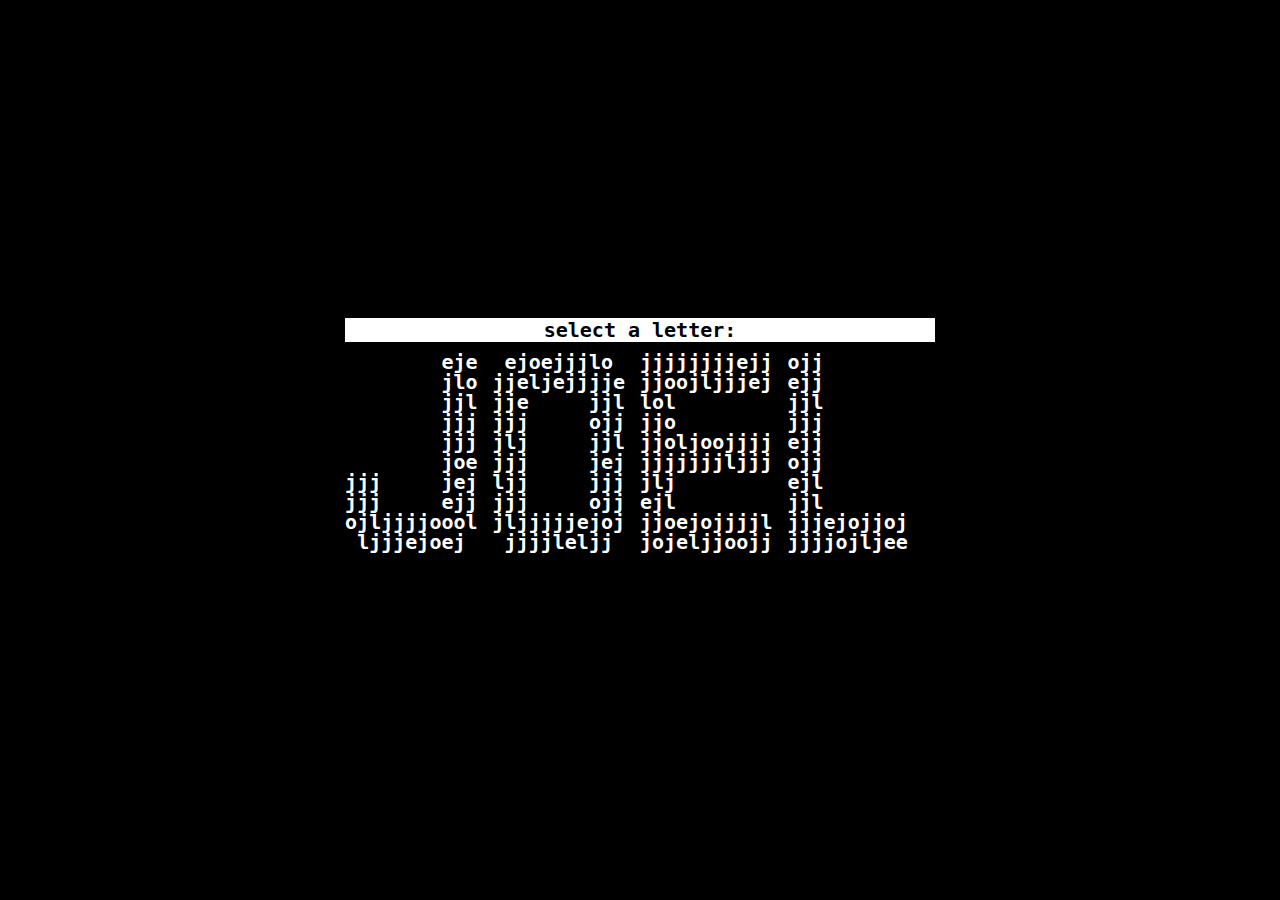
<file: index.html>
<!DOCTYPE html>
<html>
<head>
    <title>
            Joel
    </title>
    <link rel="stylesheet" href="index.css">
</head>

<body>
    <div id="bigframe">
        <p id="tip">select a letter:</p>
        <div class="frame">
            <div class="character" id="J" onmouseover="showb1()" onmouseleave="hideb1()" onclick="fadeOut2past_work()">
                <p class="text">&nbsp&nbsp&nbsp&nbsp&nbsp&nbsp&nbsp&nbsp###</p>
                <p class="text">&nbsp&nbsp&nbsp&nbsp&nbsp&nbsp&nbsp&nbsp###</p>
                <p class="text">&nbsp&nbsp&nbsp&nbsp&nbsp&nbsp&nbsp&nbsp###</p>
                <p class="text">&nbsp&nbsp&nbsp&nbsp&nbsp&nbsp&nbsp&nbsp###</p>
                <p class="text">&nbsp&nbsp&nbsp&nbsp&nbsp&nbsp&nbsp&nbsp###</p>
                <p class="text">&nbsp&nbsp&nbsp&nbsp&nbsp&nbsp&nbsp&nbsp###</p>
                <p class="text">###&nbsp&nbsp&nbsp&nbsp&nbsp###</p>
                <p class="text">###&nbsp&nbsp&nbsp&nbsp&nbsp###</p>
                <p class="text">###########</p>
                <p class="text">&nbsp#########&nbsp</p>
            </div>
            <div class="character" id="O" onmouseover="showb2()" onmouseleave="hideb2()" onclick="fadeOut2project_A()">
                <p class="text">&nbsp#########&nbsp</p>
                <p class="text">###########</p>
                <p class="text">###&nbsp&nbsp&nbsp&nbsp&nbsp###</p>
                <p class="text">###&nbsp&nbsp&nbsp&nbsp&nbsp###</p>
                <p class="text">###&nbsp&nbsp&nbsp&nbsp&nbsp###</p>
                <p class="text">###&nbsp&nbsp&nbsp&nbsp&nbsp###</p>
                <p class="text">###&nbsp&nbsp&nbsp&nbsp&nbsp###</p>
                <p class="text">###&nbsp&nbsp&nbsp&nbsp&nbsp###</p>
                <p class="text">###########</p>
                <p class="text">&nbsp#########&nbsp</p>
            </div>
            <div class="character" id="E" onmouseover="showb3()" onmouseleave="hideb3()" onclick="fadeOut2essays()">
                <p class="text">###########</p>
                <p class="text">###########</p>
                <p class="text">###&nbsp&nbsp&nbsp&nbsp&nbsp&nbsp&nbsp&nbsp</p>
                <p class="text">###&nbsp&nbsp&nbsp&nbsp&nbsp&nbsp&nbsp&nbsp</p>
                <p class="text">###########</p>
                <p class="text">###########</p>
                <p class="text">###&nbsp&nbsp&nbsp&nbsp&nbsp&nbsp&nbsp&nbsp</p>
                <p class="text">###&nbsp&nbsp&nbsp&nbsp&nbsp&nbsp&nbsp&nbsp</p>
                <p class="text">###########</p>
                <p class="text">###########</p> 
            </div>
            <div class="character" id="L" onmouseover="showb4()" onmouseleave="hideb4()" onclick="fadeOut2research()">
                <p class="text">###&nbsp&nbsp&nbsp&nbsp&nbsp&nbsp&nbsp&nbsp</p>
                <p class="text">###&nbsp&nbsp&nbsp&nbsp&nbsp&nbsp&nbsp&nbsp</p>
                <p class="text">###&nbsp&nbsp&nbsp&nbsp&nbsp&nbsp&nbsp&nbsp</p>
                <p class="text">###&nbsp&nbsp&nbsp&nbsp&nbsp&nbsp&nbsp&nbsp</p>
                <p class="text">###&nbsp&nbsp&nbsp&nbsp&nbsp&nbsp&nbsp&nbsp</p>
                <p class="text">###&nbsp&nbsp&nbsp&nbsp&nbsp&nbsp&nbsp&nbsp</p>
                <p class="text">###&nbsp&nbsp&nbsp&nbsp&nbsp&nbsp&nbsp&nbsp</p>
                <p class="text">###&nbsp&nbsp&nbsp&nbsp&nbsp&nbsp&nbsp&nbsp </p>
                <p class="text">##########</p>
                <p class="text">##########</p>
            </div>
        </div>
        <div class="frame">
            <button class="menuButton" id="past_work" onmouseover="showb1()" onmouseleave="hideb1()" onclick="fadeOut2past_work()">past_work</button>
            <button class="menuButton" id="project_A" onmouseover="showb2()" onmouseleave="hideb2()" onclick="fadeOut2project_A()">weeks_left</button>
            <button class="menuButton" id="essays" onmouseover="showb3()" onmouseleave="hideb3()" onclick="fadeOut2essays()">essays</button>
            <button class="menuButton" id="research" onmouseover="showb4()" onmouseleave="hideb4()" onclick="fadeOut2research()">research</button>
        </div>
    </div>
    <script src="index.js"></script>
</body>

</html>
</file>
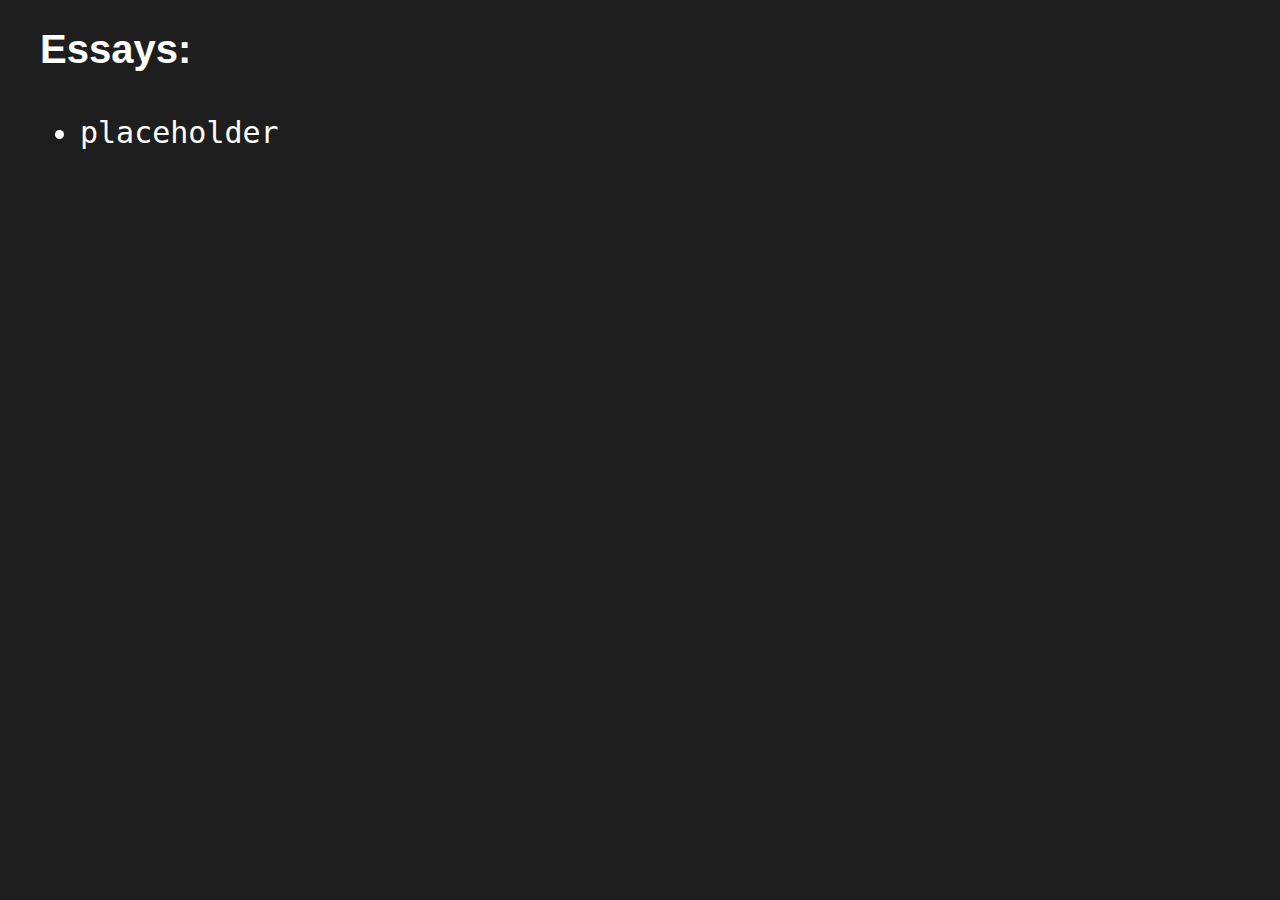
<file: essays.html>
<!DOCTYPE html>

<html>
    <head>
        <title>Joel</title>
    </head>    
    
    <link rel="stylesheet" href="extras.css">
    <body>
        <div class="flex">
            <h1 class="heading">
                Essays:
            </h1>
        </div>
        <ul>
            <li class="text">placeholder</li>
        </ul>
    </body>
</html>
</file>
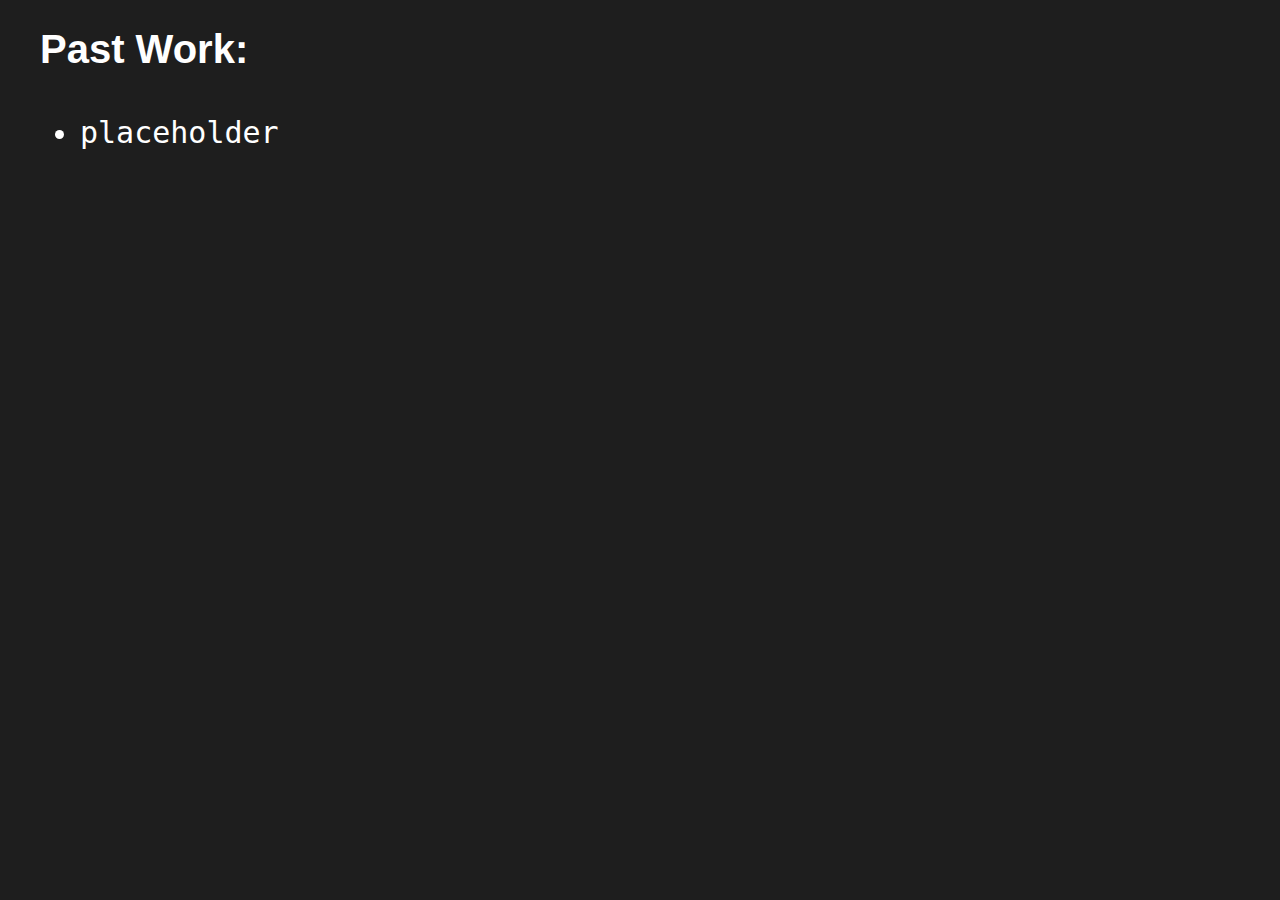
<file: past_work.html>
<!DOCTYPE html>

<html>
    <head>
        <title>Joel</title>
    </head>    
    
    <link rel="stylesheet" href="extras.css">
    <body>
        <div class="flex">
            <h1 class="heading">
                Past Work:
            </h1>
        </div>
        <ul>
            <li class="text">placeholder</li>
        </ul>
    </body>
</html>
</file>
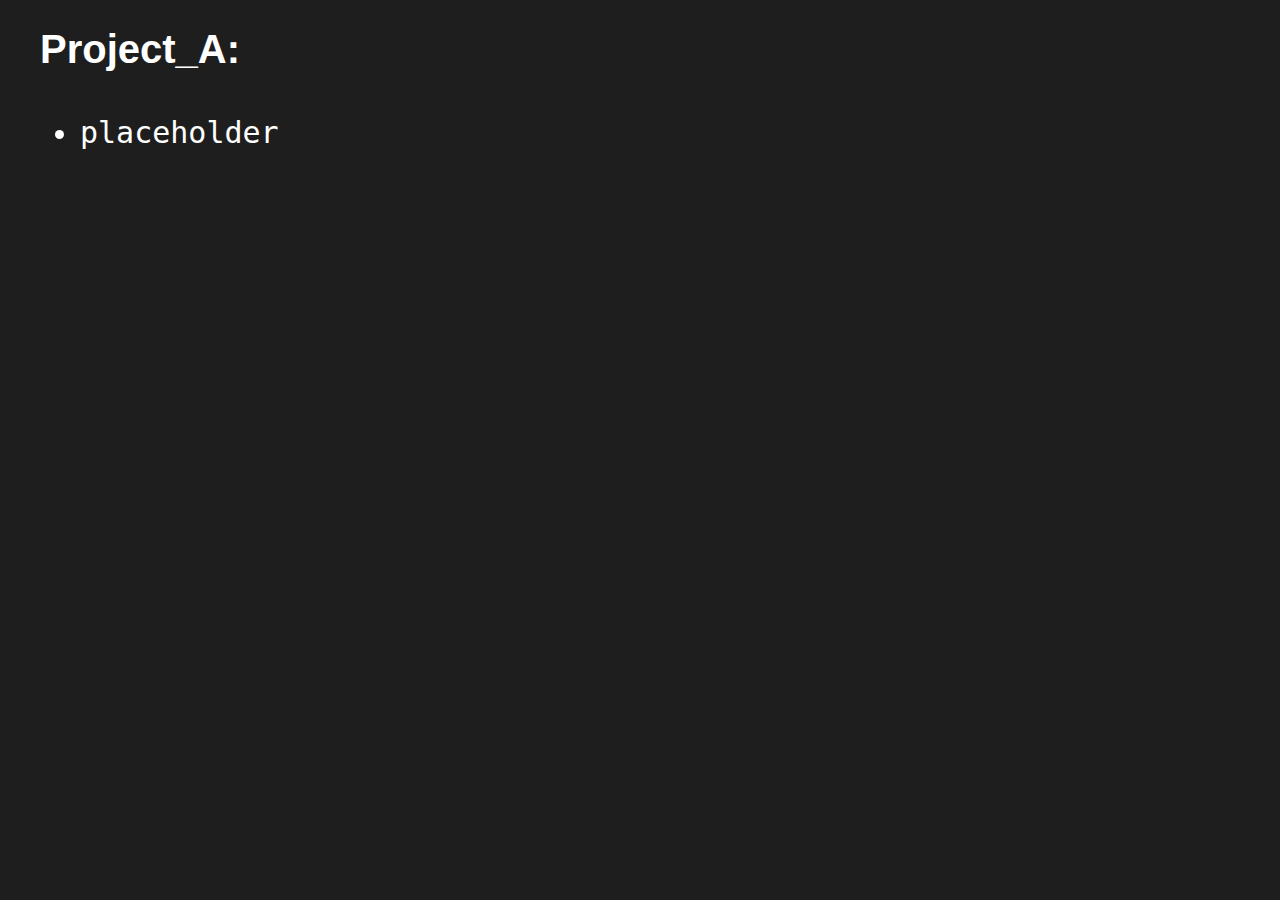
<file: project_A.html>
<!DOCTYPE html>

<html>
    <head>
        <title>Joel</title>
    </head>    
    
    <link rel="stylesheet" href="extras.css">
    <body>
        <div class="flex">
            <h1 class="heading">
                Project_A:
            </h1>
        </div>
        <ul>
            <li class="text">placeholder</li>
        </ul>
    </body>
</html>
</file>
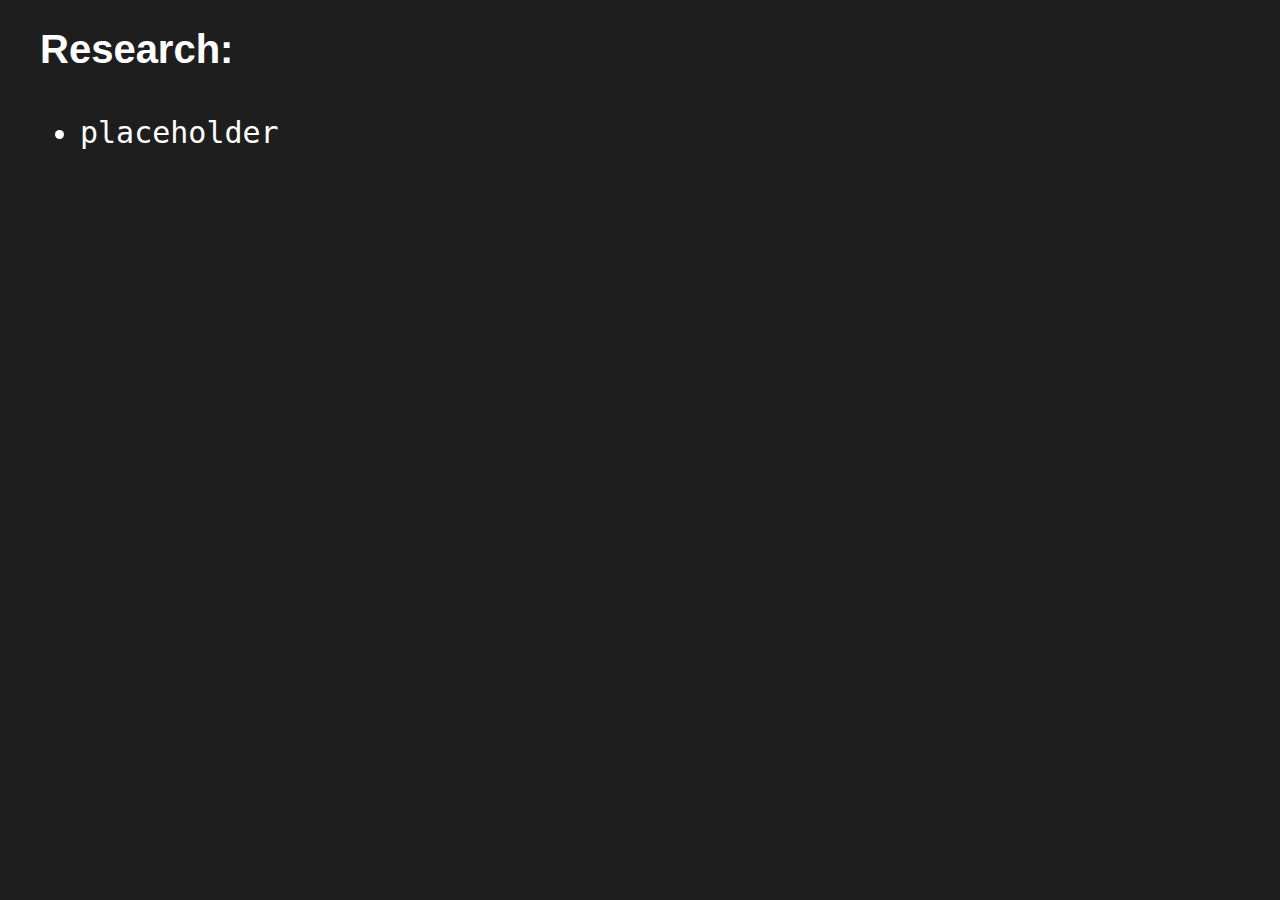
<file: research.html>
<!DOCTYPE html>

<html>
    <head>
        <title>Joel</title>
    </head>    
    
    <link rel="stylesheet" href="extras.css">
    <body>
        <div class="flex">
            <h1 class="heading">
                Research:
            </h1>
        </div>
        <ul>
            <li class="text">placeholder</li>
        </ul>
    </body>
</html>
</file>
<file: index.css>
html, body {
    height: 100%;
    background-color: rgb(0, 0, 0);
    margin: 0%;
    display: flex;
    align-items: center;
    justify-content: center;
}

.frame {
    display: flex;
}

.character {
    margin-right: 15px;
    line-height: 0%;
}

.text {
    font-size: 20px;
    font-weight: bold;
    font-family: monospace;
    color: white;
}

.menuButton {
    visibility: hidden;
    text-align: center;
    font-family: monospace;
    font-weight: bold;
    font-size: 20px;
    background: white;
    color: black;
    border-style: solid;
    border-color: black;
    width: 132px;
    height: 40px;
    margin-right: 15px;
    transform:translate(0,-130px);
}

#tip {
    text-align: center;
    background-color: white;
    font-size: 20px;
    font-weight: bold;
    font-family: monospace;
    color: black;
    margin-bottom: 0%;
}
</file>
<file: extras.css>
html, body {
    background-color: #1e1e1e;
    margin: 0%;
}

.flex {
    display: flex;
}

.heading {
    font-size: 40px;
    font-family:Verdana, Geneva, Tahoma, sans-serif;
    color: white;
    margin-left: 40px;
}

.text {
    font-size: 30px;
    font-family: monospace;
    margin-left: 40px;
    color: white;
}
</file>
